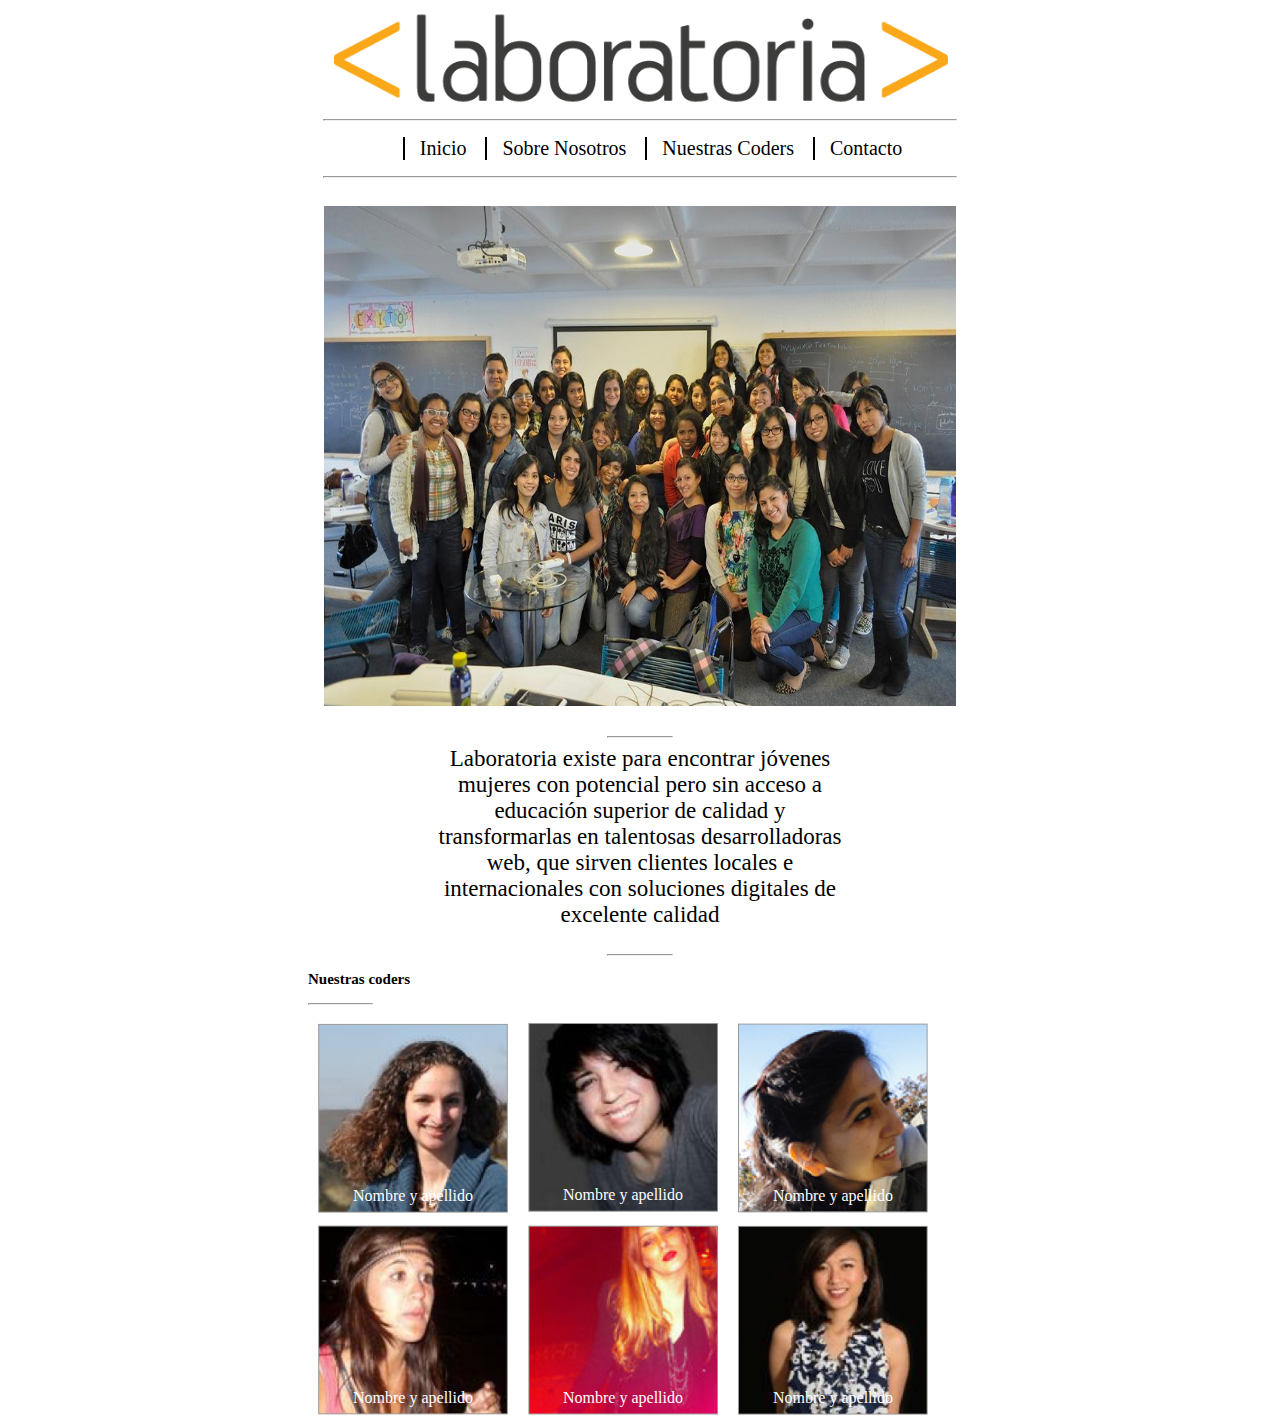
<file: index.html>
<!DOCTYPE html>
<html>
	<head>
		<title>Layout Laboratoria</title>
		<link rel="stylesheet" type="text/css" href="css/main_layout.css">
	</head>
	<body>
		<header class="container">
			<div class="row">
				<div class="logo"><img src="img/logo.png" alt="laboratoria"></div>
			</div>
		</header>
		<section>
			<div class="row botones">
				<nav>
				<hr class="separador" width="50%">
					<ul>
						<li class="primero"><a href="https://www.codecademy.com">Inicio</a></li>
						<li><a href="coder-detail.html">Sobre Nosotros</a></li>
						<li><a href="#coders">Nuestras Coders</a></li>
						<li><a href="https://www.yopuedoprogramar.com">Contacto</a></li>
					</ul>
				<hr class="separador" width="50%">
				</nav>
			</div>
		</section>
		<section>
			<div class="row">
				<div class="grupo" align="center">
					<img src="img/grupal.jpg" alt="grupal">
				</div>
				<br>
				<hr class="separador" width="5%">
			</div>
		</section>
		<section>
			<div class="row">
				<div class="texto">
					<p>Laboratoria existe para encontrar j&oacute;venes mujeres con potencial pero sin acceso a educaci&oacute;n superior de calidad y transformarlas en talentosas desarrolladoras web, que sirven clientes locales e internacionales con soluciones digitales de excelente calidad	
					</p>
				</div>
				<br>
				<hr class="separador" width="5%">
			</div>	
		</section>
		<section>
			<div class="row">
				<h3 class="coders" id="coders">Nuestras coders</h3>
				<hr class="separador2" width="5%">
				<div class="caja">
					<div class="foto">
						<img src="img/profile-1.png"/>
						<div class="nombre">Nombre y apellido</div>
					</div>
					<div class="foto">
						<img src="img/profile-2.png"/>
						<div class="nombre">Nombre y apellido</div>
					</div>
					<div class="foto">
						<img src="img/profile-3.png"/>
						<div class="nombre">Nombre y apellido</div>
					</div>
					<div class="foto">
						<img src="img/profile-4.png"/>
						<div class="nombre">Nombre y apellido</div>
					</div>
					<div class="foto">
						<img src="img/profile-5.png"/>
						<div class="nombre">Nombre y apellido</div>
					</div>
					<div class="foto ">
						<img src="img/profile-6.png"/>
						<div class="nombre">Nombre y apellido</div>
					</div>
				</div>
			</div>
		</section>
	</body>
</html>
</file>
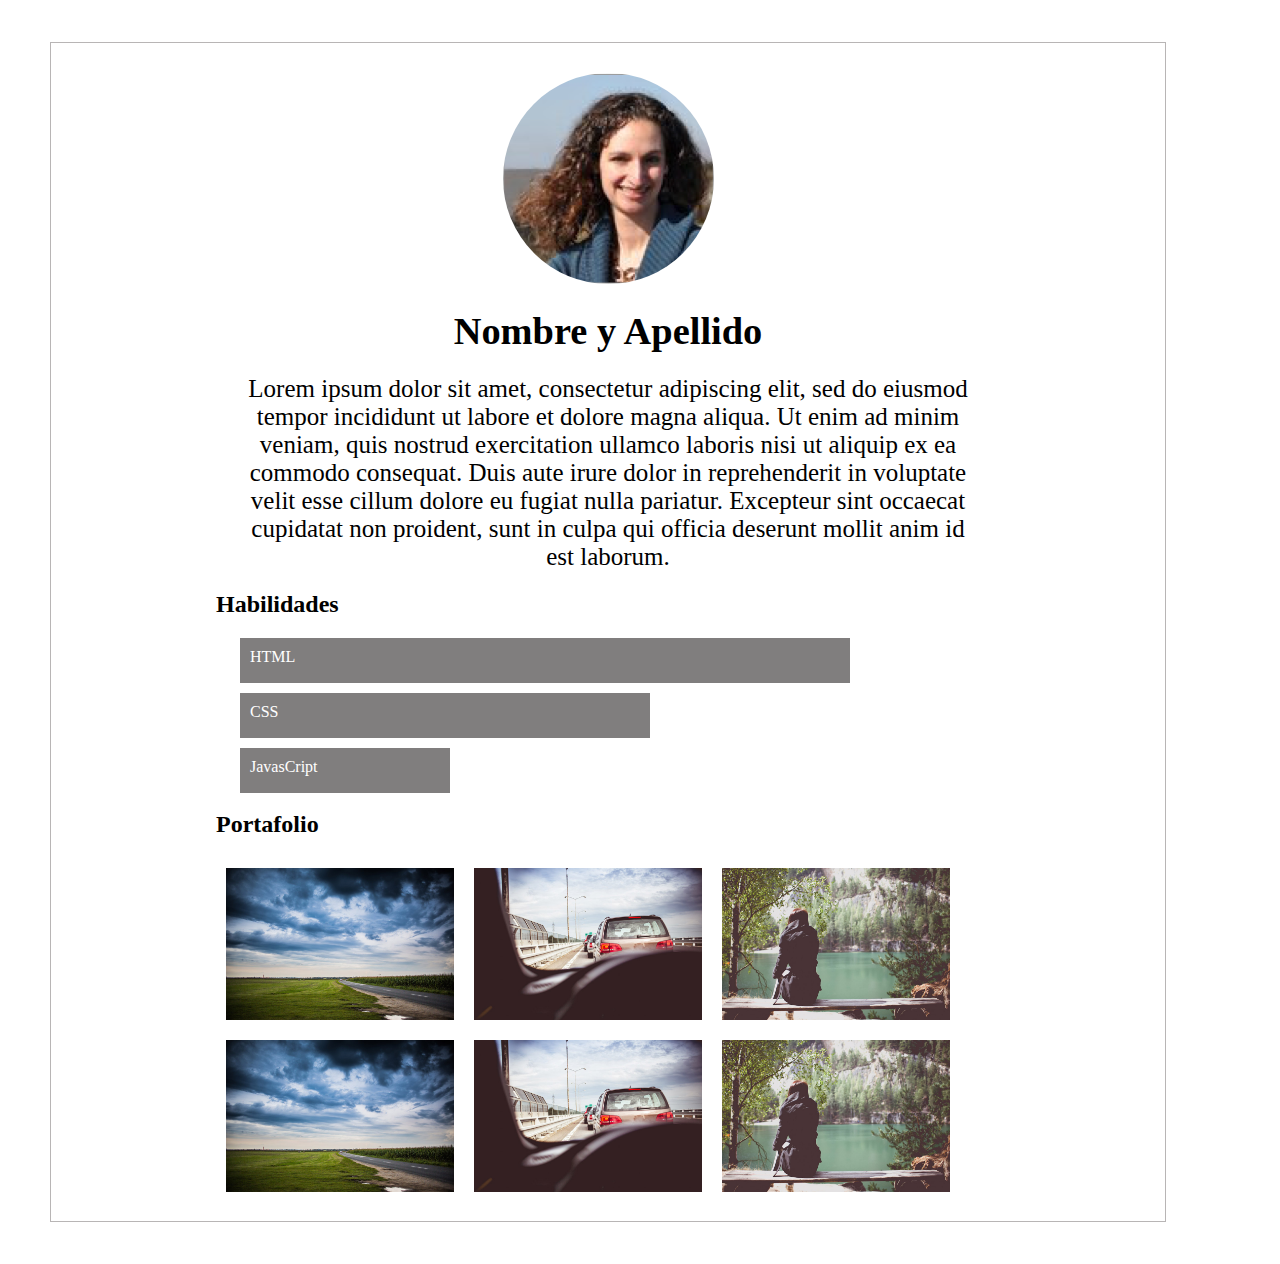
<file: coder-detail.html>
<!DOCTYPE html>
<html>
	<head>
		<head>
		<title>Coders Laboratoria</title>
		<link rel="stylesheet" type="text/css" href="css/main.css">
	</head>
	</head>
	<body>
		<section class="container" id="contenedor-principal">
			<div class="borde-lineal">
				<div class="row">
					<div class="identificador" align="center">
						<img src="img/profile-1.png">
						<h1><big>Nombre y Apellido</big></h1>
						<p>Lorem ipsum dolor sit amet, consectetur adipiscing elit, sed do eiusmod tempor incididunt ut labore et dolore magna aliqua. Ut enim ad minim veniam, quis nostrud exercitation ullamco laboris nisi ut aliquip ex ea commodo consequat. Duis aute irure dolor in reprehenderit in voluptate velit esse cillum dolore eu fugiat nulla pariatur. Excepteur sint occaecat cupidatat non proident, sunt in culpa qui officia deserunt mollit anim id est laborum.</p>
					</div>
				</div>
				<div class="row box-center">
					<div class="habilidades">
						<h2>Habilidades</h2>
						<div class="medidor medidor1" width="100%">HTML</div>
						<div class="medidor medidor2" width="70%">CSS</div>
						<div class="medidor medidor3" width="30%">JavasCript</div>
					</div>
				</div>
				<div class="row box-center">
					<div class="portafolio">
					<h2 id="portafolio">Portafolio</h2>
					</div>
					<div class="cajas">
						<div class="foto-port">
							<img src="img/p5.jpg"/>
						</div>
						<div class="foto-port">
							<img src="img/p6.jpg"/>
						</div>
						<div class="foto-port">
							<img src="img/p8.jpg"/>
						</div>
						<div class="foto-port">
							<img src="img/p5.jpg"/>
						</div>
						<div class="foto-port">
							<img src="img/p6.jpg"/>
						</div>
						<div class="foto-port">
							<img src="img/p8.jpg"/>
						</div>
					</div>
				</div>
				<div class="row box-center"></div>
			</div>
		</section>
	</body>
</html>
</file>
<file: css/main_layout.css>
/*.container{
	display: inline-block;
	margin-left: 5px solid black;
	left: 20px;
	right: 30px;
	border: 2px solid;

}*/
.container {
	padding: 0;
	margin: 0;
}

.logo {
	text-align: center;
}

.logo img {
	width: 50%;
}

.botones {
	text-align: center;
	width: 100%;
}
.botones ul li {
	display: inline-table;
	border-left: 2px solid black;
}

.botones ul li a {
	text-decoration: none;
	margin: 0 15px;
	font-size: 20px;
	color: black;
}



.grupo img {
	width: 50%;
	height: 500px;
	margin-top: 20px;
}

.texto p {
	text-align: center;
	font-size: 23px;
	margin: 0 420px;
}

.coders {
	margin-left: 300px;
	font-size: 15px;
}

.separador2 {
	margin-left: 300px;
	size: 2px;
}

.caja {
	text-align: center;
	margin: 0 300px;
}

.foto {
	float: left;
	padding: 10px;
}

.foto img {
	width: 190px;
}

.nombre {
	margin-top: -30px;
	color: white;
}
</file>
<file: css/main.css>
.container {
	max-width: 1200px;
	width: 100%;
	height: auto;
}

.borde-lineal {
	border: 1px solid #B8B5B5;
	padding: 0 125px 10px 125px;
	margin: 42px;

}


.identificador img {
	border-radius: 50%;
	margin-top: 30px;
}

.identificador p {
	text-align: center;
	font-size: 25px;
	margin: 0 60px;
}

h2 {
	left: 
}

.medidor {
	background-color: #807E7E;
	height: 35px;
	margin: 0 0 10px 24px;
	color: white;
	padding: 10px 0 0 10px;
}

.medidor1 {
	width: 600px;
}

.medidor2 {
	width: 400px;
}

.medidor3 {
	width: 200px;
}

.box-center {
	margin: 0 40px;
	height: 200px;

}

.foto-port img {
	width: 228px;
	float: left;
	margin: 10px;
}
</file>
